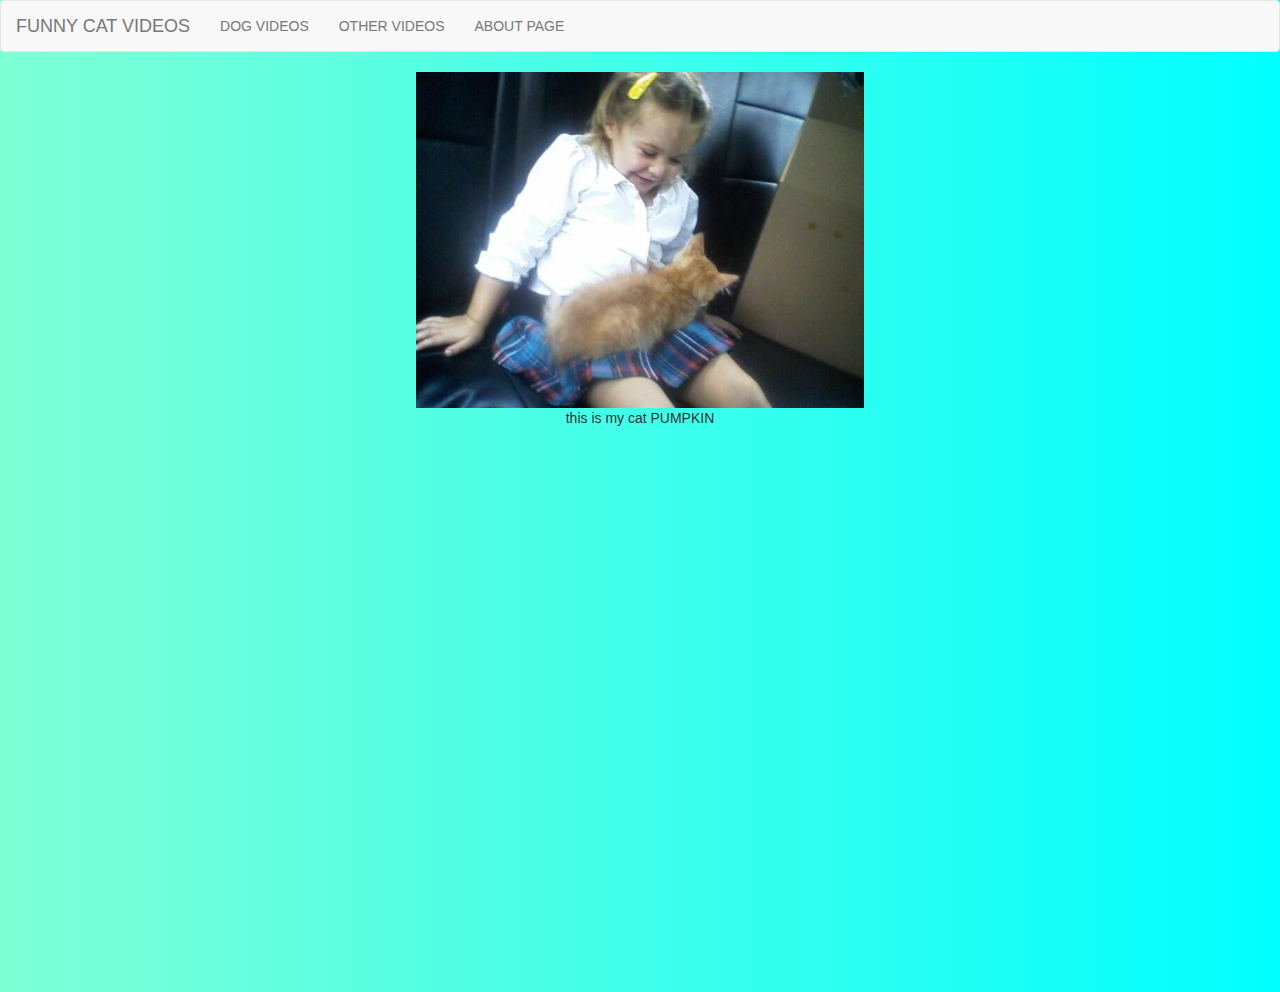
<file: index.html>
<!DOCTYPE html>
<html>
  <head>
    <title>FUNNY CAT VIDEOS</title>
    <link rel="stylesheet" type="text/css" href="static/css/bootstrap.min.css">
    <link rel="stylesheet" type="text/css" href="static/css/style.css">
  </head>
  <body>
    <center>
      <nav class="navbar navbar-default">
	<div class="container-fluid">
	  <div class="navbar-header">
	    <a class="navbar-brand" href="#">FUNNY CAT VIDEOS</a>
	  </div>
	  <ul class="nav navbar-nav">
	    <li><a href="/rubikscube/dog">DOG VIDEOS</a></li>
	    <li><a href="/rubikscube/other">OTHER VIDEOS</a></li>
	    <li><a href="/rubikscube/about">ABOUT PAGE</a></li>
	  </ul>
	</div>
      </nav>
	    
      <img src="cat.jpg" style="width:448px">
	    <p> this is my cat PUMPKIN </p>
	    
      
      <table>
        <tr>
          <td>
            <iframe width="448" height="252" src="https://www.youtube.com/embed/FHH6hIc2GyE" frameborder="0" allowfullscreen></iframe>
          </td>
          <td>
            <iframe width="448" height="252" src="https://www.youtube.com/embed/hvdW86xcnco" frameborder="0" allowfullscreen></iframe>
          </td>
	</tr>
	<tr>
	  <td>
	    <iframe width="448" height="252" src="https://www.youtube.com/embed/XyNlqQId-nk" frameborder="0" allowfullscreen></iframe>
	  </td>
	</tr>
      </table>
    </center>
  </body>
</html>
</file>
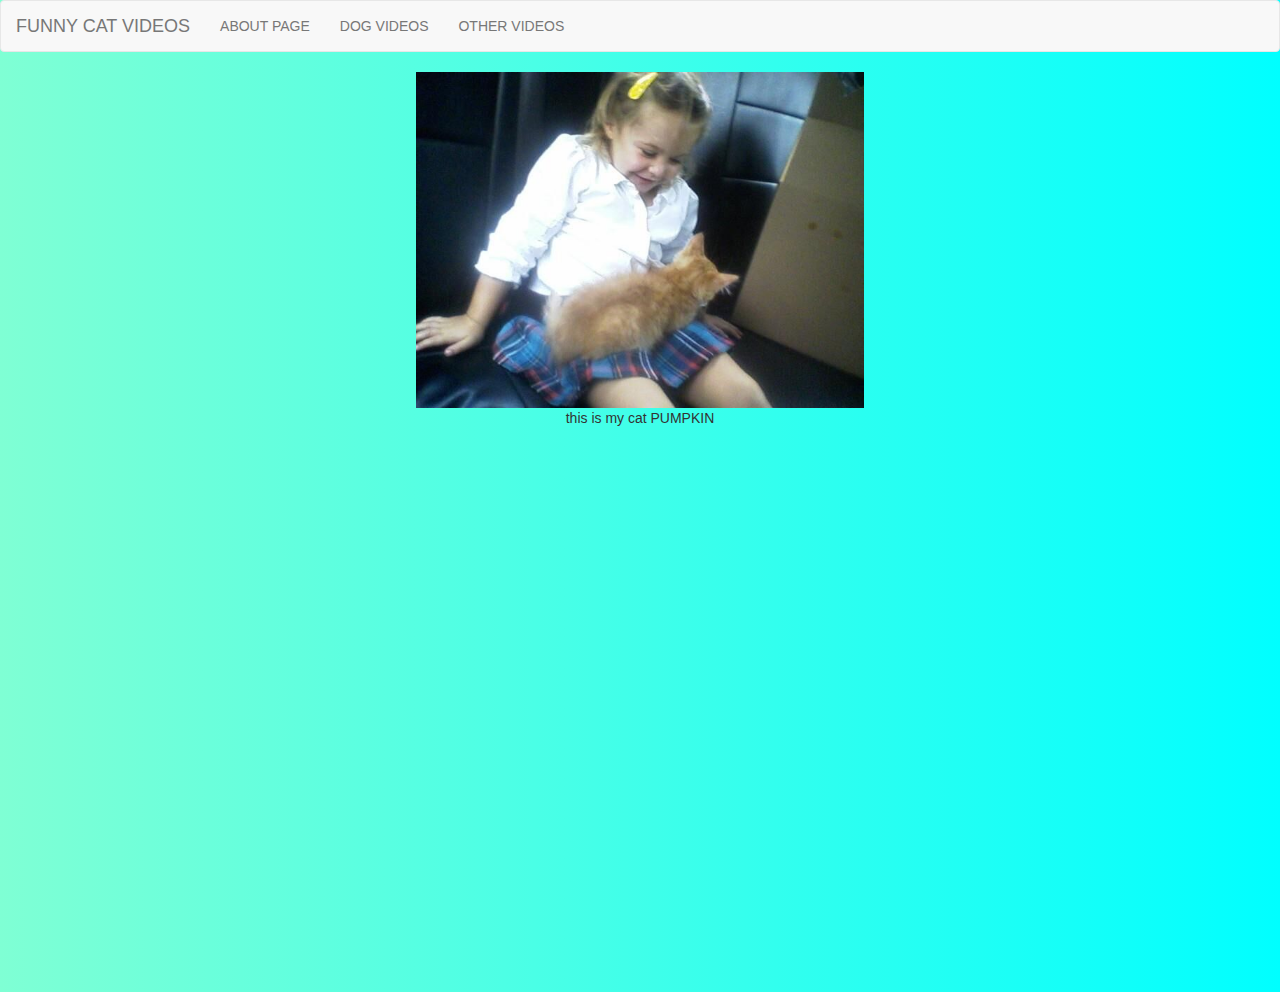
<file: cat.html>
<!DOCTYPE html>
<html>
  <head>
    <title>FUNNY CAT VIDEOS</title>
    <link rel="stylesheet" type="text/css" href="static/css/bootstrap.min.css">
    <link rel="stylesheet" type="text/css" href="static/css/style.css">
  </head>
  <body>
    <center>
      <nav class="navbar navbar-default">
	<div class="container-fluid">
	  <div class="navbar-header">
	    <a class="navbar-brand" href="#">FUNNY CAT VIDEOS</a>
	  </div>
	  <ul class="nav navbar-nav">
	    <li><a href="/rubikscube/">ABOUT PAGE</a></li>
	    <li><a href="/rubikscube/dog">DOG VIDEOS</a></li>
	    <li><a href="/rubikscube/other">OTHER VIDEOS</a></li>
	  </ul>
	</div>
      </nav>
	    
      <img src="cat.jpg" style="width:448px">
	    <p> this is my cat PUMPKIN </p>
	    
      
      <table>
        <tr>
          <td> <iframe width="448" height="252" src="https://www.youtube.com/embed/FHH6hIc2GyE" frameborder="0" allowfullscreen></iframe> </td>
          <td> <iframe width="448" height="252" src="https://www.youtube.com/embed/hvdW86xcnco" frameborder="0" allowfullscreen></iframe> </td>
	</tr>
	<tr>
	  <td> <iframe width="448" height="252" src="https://www.youtube.com/embed/XyNlqQId-nk" frameborder="0" allowfullscreen></iframe> </td>
	  <td> <iframe width="448" height="252" src="https://www.youtube.com/embed/dGFSjKuJfrI" frameborder="0" allowfullscreen></iframe> </td>
	</tr>
      </table>
    </center>
  </body>
</html>
</file>
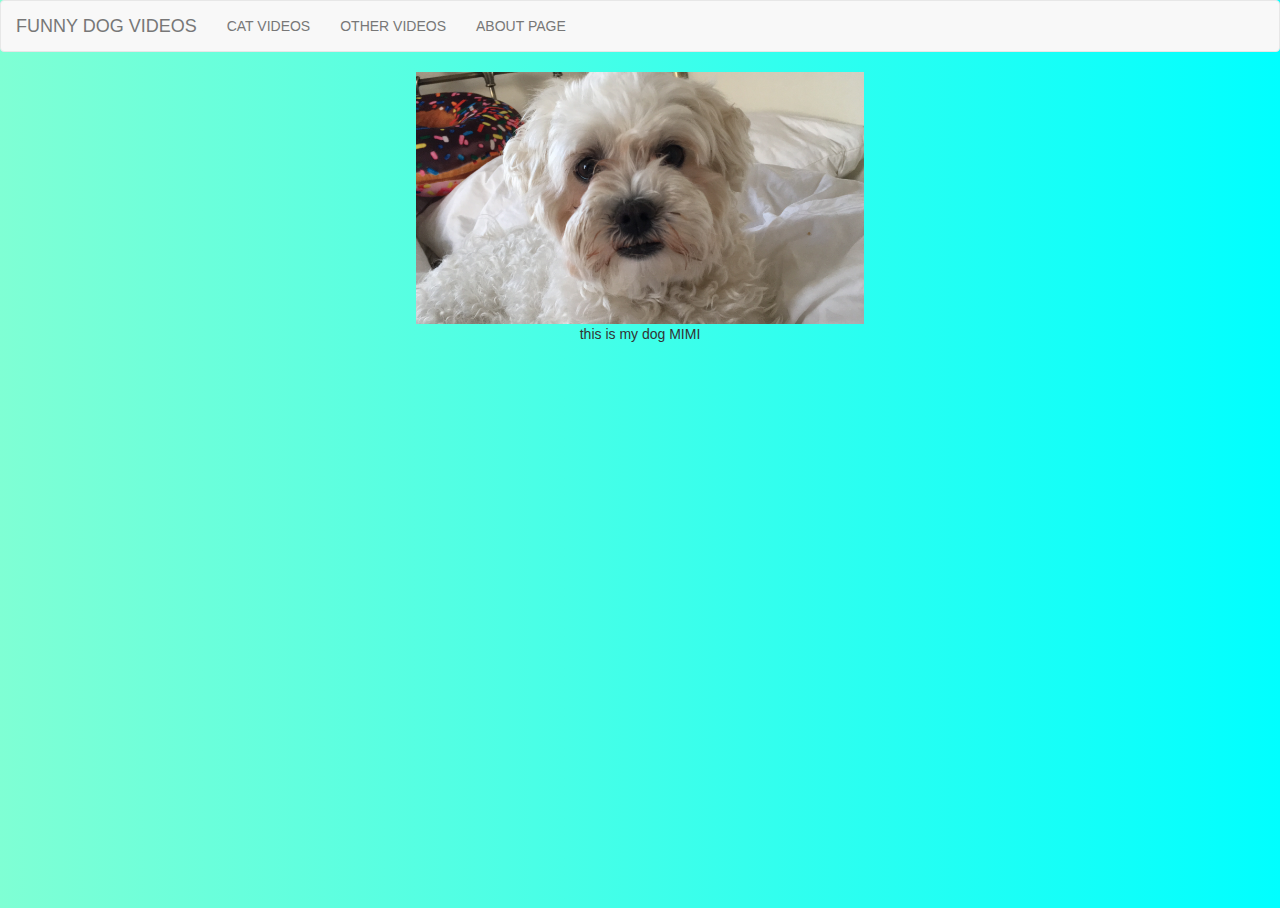
<file: dog.html>
<!DOCTYPE html>
<html>
  <head>
    <title>FUNNY DOG VIDEOS</title>
    <link rel="stylesheet" type="text/css" href="static/css/bootstrap.min.css">
    <link rel="stylesheet" type="text/css" href="static/css/style.css">
  </head>
  <body>
    <center>
      <nav class="navbar navbar-default">
	<div class="container-fluid">
	  <div class="navbar-header">
	    <a class="navbar-brand" href="#">FUNNY DOG VIDEOS</a>
	  </div>
	  <ul class="nav navbar-nav">
	    <li><a href="/rubikscube/">CAT VIDEOS</a></li>
	    <li><a href="/rubikscube/other">OTHER VIDEOS</a></li>
	    <li><a href="/rubikscube/about">ABOUT PAGE</a></li>
	  </ul>
	</div>
      </nav>
	    
      <img src="IMG0362.JPG" style="width:448px">
	    <p> this is my dog MIMI </p>
	    
      <table>
        <tr>
          <td> <iframe width="448" height="252" src="https://www.youtube.com/embed/zHPTzFM_DU4" frameborder="0" allowfullscreen></iframe> </td>
	  <td> <iframe width="448" height="252" src="https://www.youtube.com/embed/5Dkw1KnoTwY" frameborder="0" allowfullscreen></iframe> </td>
	</tr>
	<tr>
	  <td> <iframe width="448" height="252" src="https://www.youtube.com/embed/JKDp8BMwoEo" frameborder="0" allowfullscreen></iframe> </td>
	  <td> <iframe width="448" height="252" src="https://www.youtube.com/embed/5bH4SmDZWyI" frameborder="0" allowfullscreen></iframe> </td>
	</tr>
      </table>
    </center>
  </body>
</html>
</file>
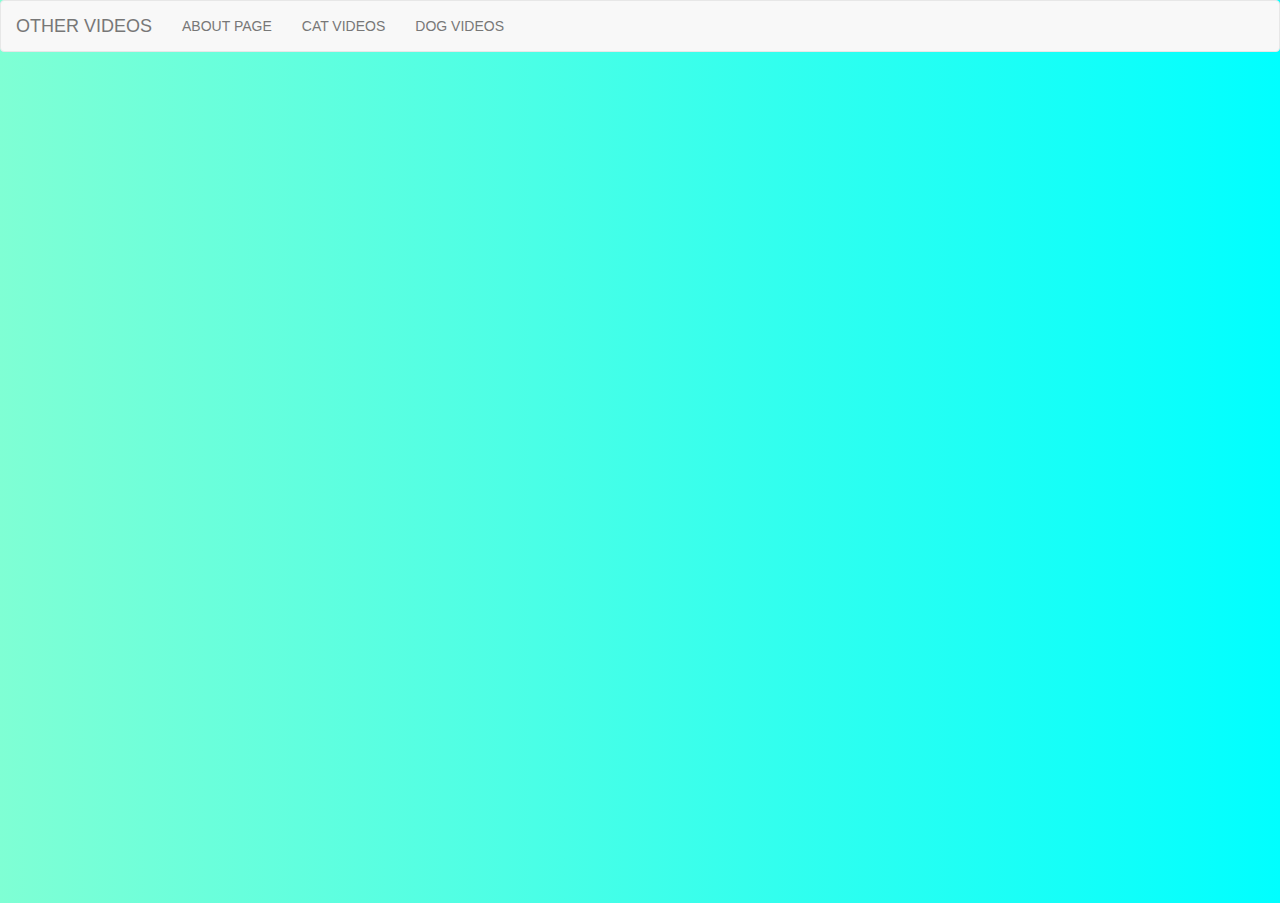
<file: other.html>
<!DOCTYPE html>
<html>
  <head>
    <title>Title</title>
    <link rel="stylesheet" type="text/css" href="static/css/bootstrap.min.css">
    <link rel="stylesheet" type="text/css" href="static/css/style.css">
  </head>
  <body>
    <center>
      <nav class="navbar navbar-default">
	<div class="container-fluid">
	  <div class="navbar-header">
	    <a class="navbar-brand" href="#">OTHER VIDEOS</a>
	  </div>
	  <ul class="nav navbar-nav">
            <li><a href="/rubikscube/">ABOUT PAGE</a></li>
	    <li><a href="/rubikscube/cat">CAT VIDEOS</a></li>
	    <li><a href="/rubikscube/dog">DOG VIDEOS</a></li>
	  </ul>
	</div>
      </nav>
      <table>
        <tr>
          <td> <iframe width="448" height="252" src="https://www.youtube.com/embed/8544x9GWQPE" frameborder="0" allowfullscreen></iframe> </td>
          <td> <iframe width="448" height="252" src="https://www.youtube.com/embed/BYiWi1FVCaM" frameborder="0" allowfullscreen></iframe> </td>
	</tr>
	<tr>
 	  <td> <iframe width="448" height="252" src="https://www.youtube.com/embed/Ct7EJiKmYKA" frameborder="0" allowfullscreen></iframe> </td>
	  <td> <iframe width="448" height="252" src="https://www.youtube.com/embed/urcgzsOIOB0" frameborder="0" allowfullscreen></iframe> </td>
	</tr>
	<tr>
	  <td> <iframe width="448" height="252" src="https://www.youtube.com/embed/_HjxNu1BxC4" frameborder="0" allowfullscreen></iframe> </td>
	  <td> <iframe width="448" height="252" src="https://www.youtube.com/embed/QdMKLPv1lP4" frameborder="0" allowfullscreen></iframe> </td>
	</tr>
      </table>
    </center>
  </body>
</html>
</file>
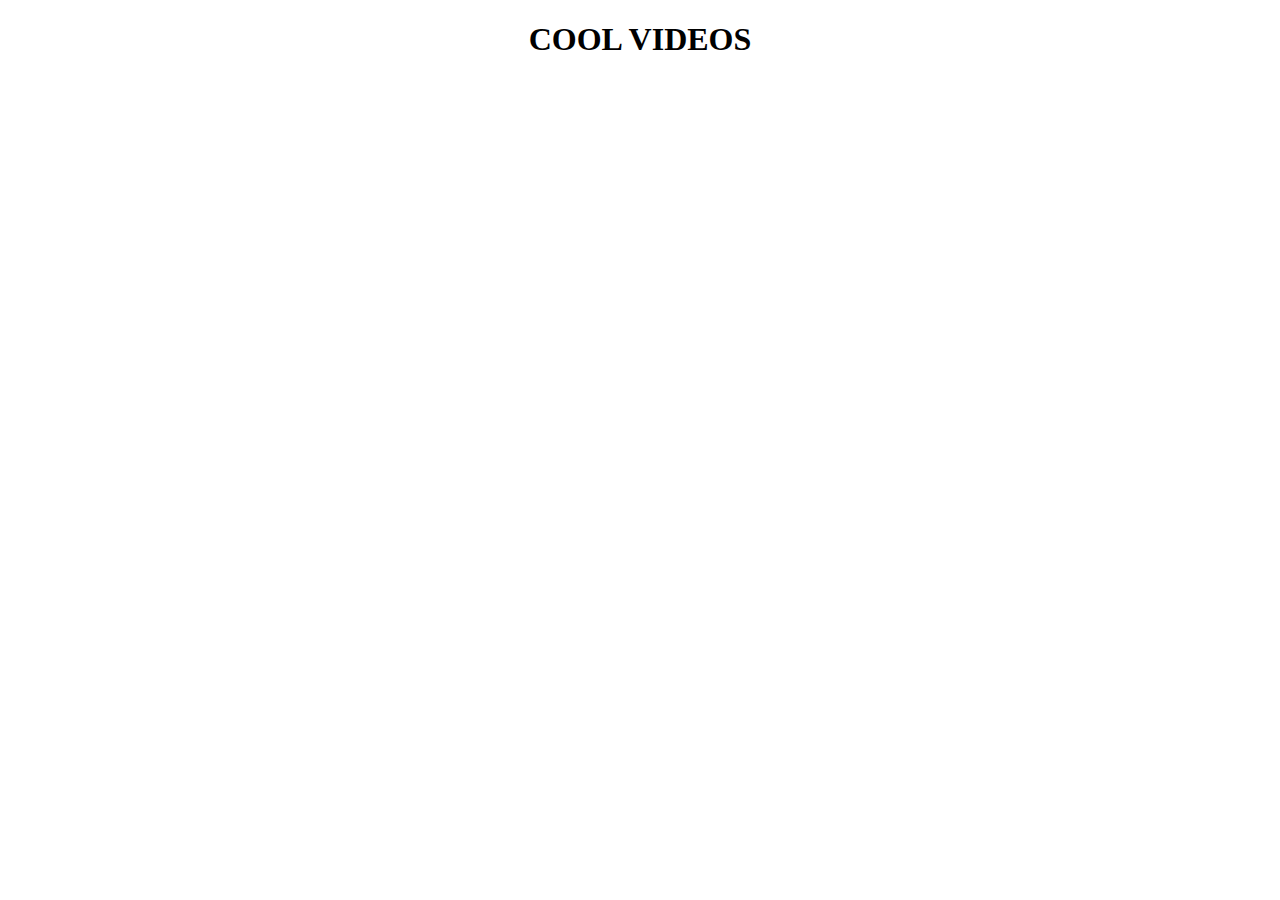
<file: second.html>
<!DOCTYPE html>
<html>
  <head>
    <title>Title</title>
    <link type="text/css" rel="stylesheet" href="stylesheets/style.css">
  </head>
  <body>
    <center>
      <h1>COOL VIDEOS</h1>
      <table>
        <tr>
          <td> <iframe width="560" height="315" src="https://www.youtube.com/embed/8544x9GWQPE" frameborder="0" allowfullscreen></iframe> </td>
          <td> <iframe width="560" height="315" src="https://www.youtube.com/embed/BYiWi1FVCaM" frameborder="0" allowfullscreen></iframe> </td>
        </tr>
      </table>
    </center>
  </body>
</html>
</file>
<file: static/css/style.css>
body {
  background: aquamarine; /* For browsers that do not support gradients */
  background: -webkit-linear-gradient(left, aquamarine , aqua); /* For Safari 5.1 to 6.0 */
  background: -o-linear-gradient(right, aquamarine, aqua); /* For Opera 11.1 to 12.0 */
  background: -moz-linear-gradient(right, aquamarine, aqua); /* For Firefox 3.6 to 15 */
  background: linear-gradient(to right, aquamarine , aqua); /* Standard syntax */
}

table, tr, td {
  padding: 10px;
  text-align: center;
}
</file>
<file: stylesheets/style.css>
table, tr, td {
  padding: 10px;
}
</file>
